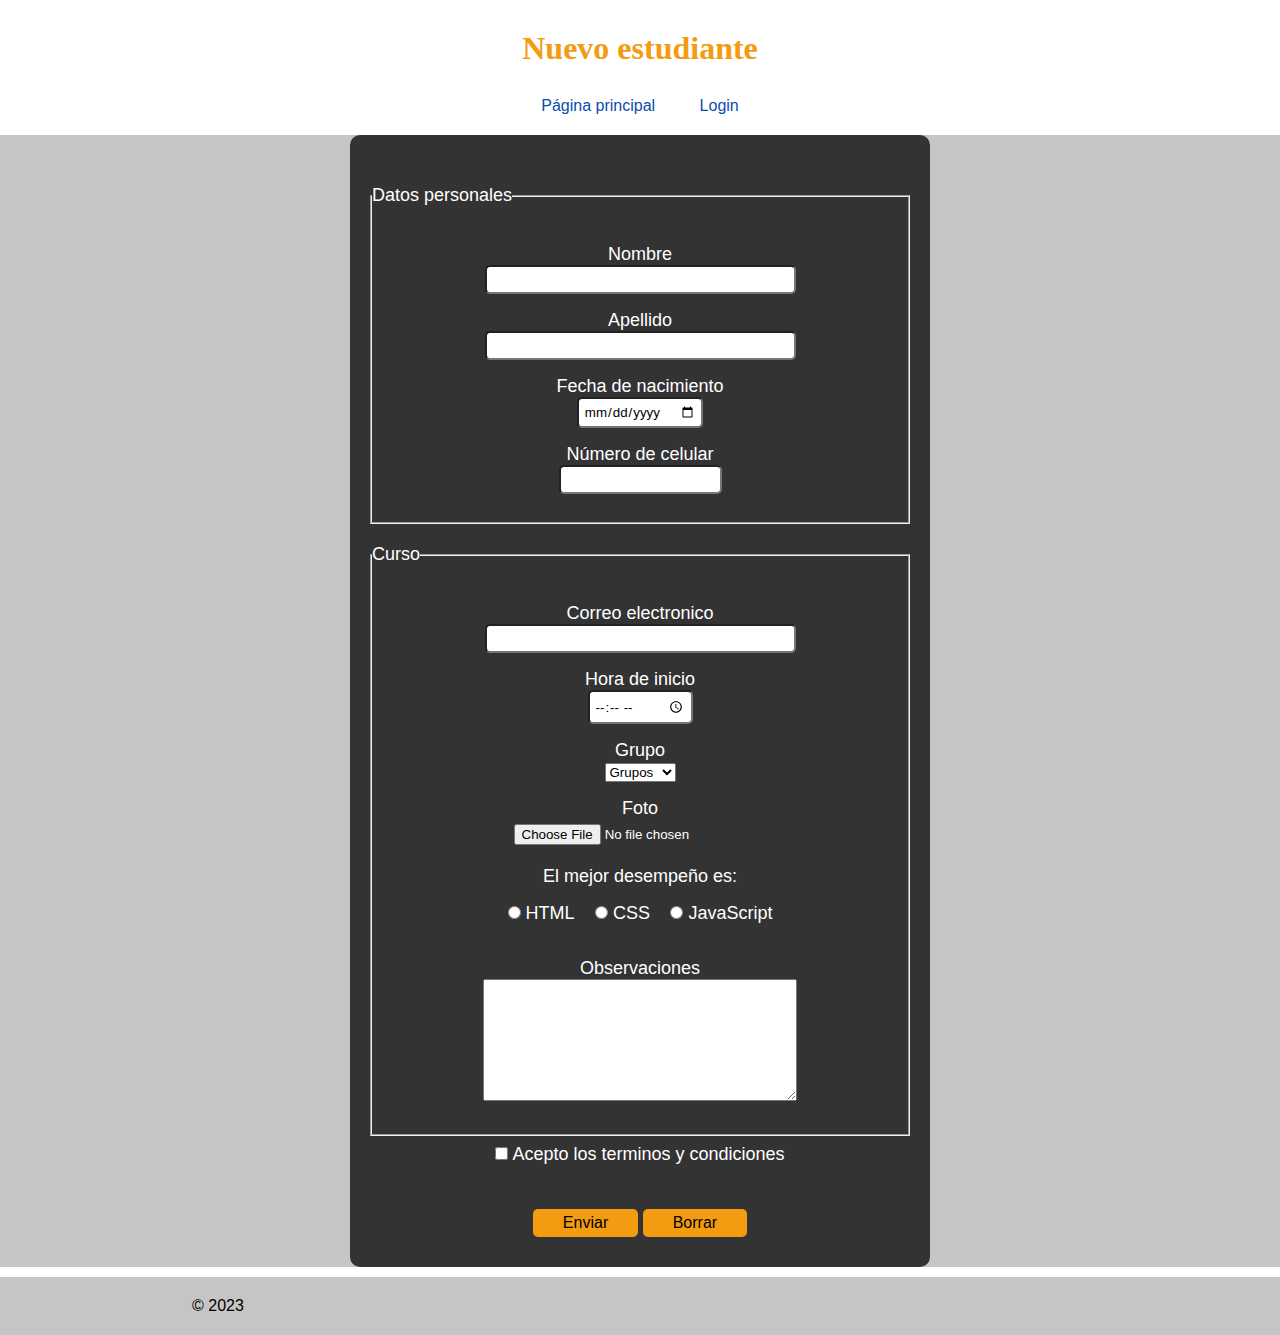
<file: HTML/formulario.html>
<!DOCTYPE html>
<html lang="en">
<head>
    <meta charset="UTF-8">
    <meta http-equiv="X-UA-Compatible" content="IE=edge">
    <meta name="viewport" content="width=device-width, initial-scale=1.0">
    <title>Nuevo estudiante</title>

    <link rel="stylesheet" href="../CSS/estilos.css">
    <link rel="stylesheet" href="../CSS/estilos-formulario.css">
</head>
<body>
    <header>
        <h1>Nuevo estudiante</h1>
        <nav>
            <a href="../index.html">Página principal</a>
            <a href="login.html">Login</a>
        </nav>
    </header>
    <main>
        <form action="../index.html">
            <fieldset>
                <legend>Datos personales</legend>
                <label for="nombre">
                    Nombre <br>
                    <input type="text" id="nombre" size="40">
                </label>
                <br>
                <label for="apellido">
                    Apellido <br>
                    <input type="text" id="apellido" size="40">
                </label>
                <br>
                <label for="fecha-nacimiento">
                    Fecha de nacimiento <br>
                    <input type="date" id="fecha-nacimiento">
                </label>
                <br>
                <label for="telefono">
                    Número de celular <br>
                    <input type="tel">
                </label>
            </fieldset>
            <fieldset>
                <legend>Curso</legend>
                <label for="email">
                    Correo electronico <br>
                    <input type="email" id="email" size="40">
                </label>
                <br>
                <label for="hora-inicio">
                    Hora de inicio <br>
                    <input type="time" id="hora-inicio">
                </label>
                <br>
                <label for="grupo">
                    Grupo <br>
                    <select id="grupo">
                        <option value="0" selected disabled>Grupos</option>
                        <option value="1">Grupo 1</option>
                        <option value="2">Grupo 2</option>
                        <option value="3">Grupo 3</option>
                        <option value="4">Grupo 4</option>
                        <option value="5">Grupo 5</option>
                    </select>
                </label>
                <br>
                <label for="foto">
                    Foto <br>
                    <input type="file" id="foto" accept=".png, .jpg, .jpeg">
                </label>
                <br>
                <div>
                    <label for="tema">
                        El mejor desempeño es:
                    </label>
                    <br>
                    <label for="HTML">
                        <input type="radio" id="HTML" name="tema"> HTML
                    </label>
                    <label for="CSS">
                        <input type="radio" id="CSS" name="tema"> CSS
                    </label>
                    <label for="JS">
                        <input type="radio" id="JS" name="tema"> JavaScript
                    </label>
                </div>
                <br>
                <label for="observaciones">
                    Observaciones <br>
                    <textarea id="observaciones" cols="40" rows="8"></textarea>
                </label>
            </fieldset>
            <label for="tyc">
                <input type="checkbox" id="tyc">
                Acepto los terminos y condiciones
            </label>
            <br><br><br>
            <input type="submit" value="Enviar" class="boton">
            <button type="reset" class="boton">Borrar</button>
        </form>
    </main>
    <footer>
        <p>&copy 2023</p>
    </footer>
</body>
</html>
</file>
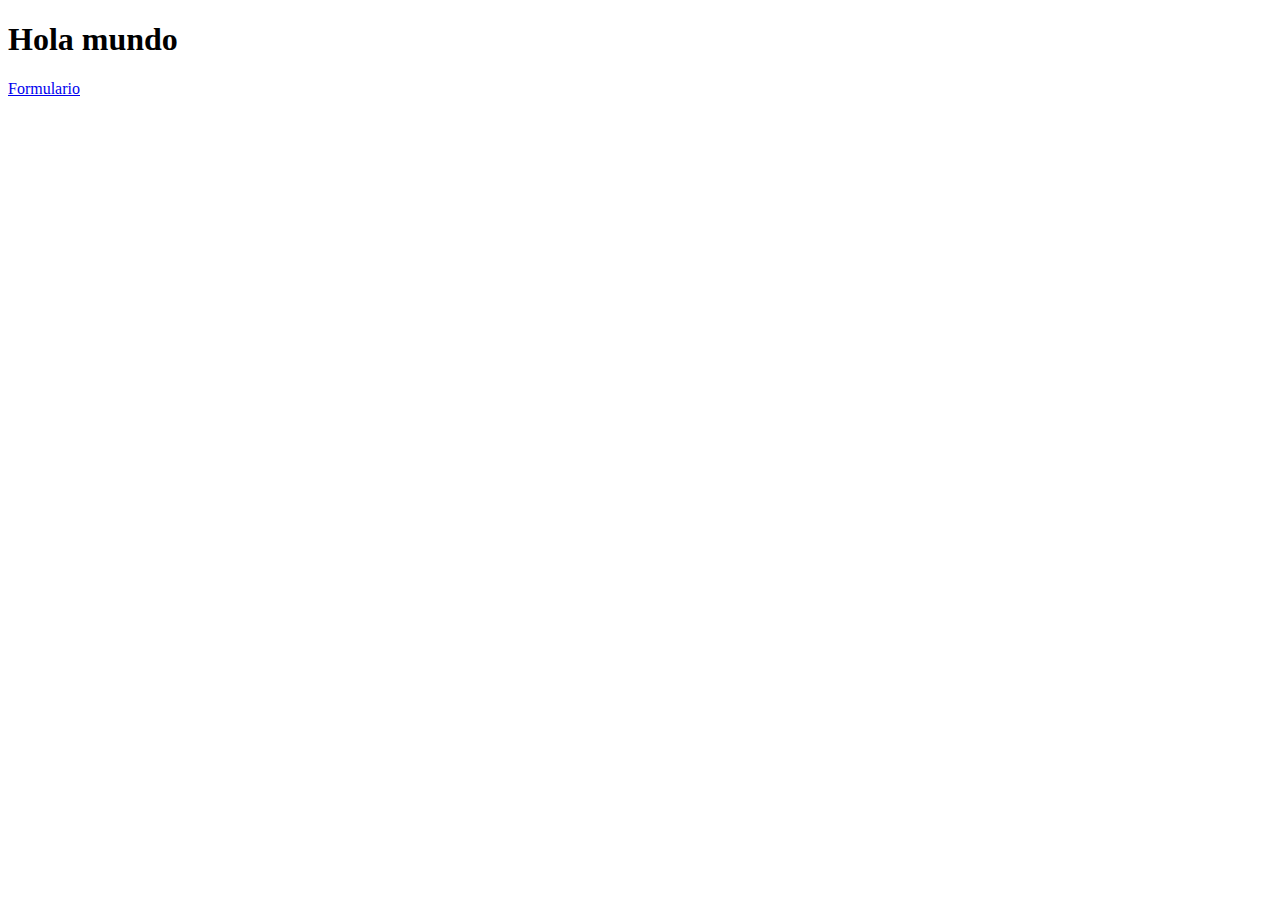
<file: HTML/login.html>
<!DOCTYPE html>
<html lang="en">
<head>
    <meta charset="UTF-8">
    <meta http-equiv="X-UA-Compatible" content="IE=edge">
    <meta name="viewport" content="width=device-width, initial-scale=1.0">
    <title>Login</title>
</head>
<body>
    <h1>Hola mundo</h1>
    <a href="formulario.html">Formulario</a>
</body>
</html>
</file>
<file: CSS/estilos.css>
* {
    margin: 0;
    padding: 0;
    font-family: Helvetica, sans-serif;
}

:root {
    --color-principal: rgb(68, 68, 241);
    --color-secundario: rgb(23, 135, 23);
}

h1,
h2,
h3,
h4,
h5,
h6 {
    font-family: fantasy;
}
</file>
<file: CSS/estilos-formulario.css>
main {
    background-color: #c6c5c5;
}

form {
    background-color: #333;
    margin: 10px 350px;
    text-align: center;
    padding: 30px 20px;
    border-radius: 10px;
    color: white;
}

fieldset {
    padding-top: 30px;
    padding-bottom: 20px;
    margin-top: 20px;
}

legend {
    font-size: large;
    text-align: left;
}

label {
    font-size: large;
    display: inline-block;
    margin: 8px;
}

input {
    padding: 5px;
    border-radius: 5px;
}

.boton {
    background-color: #F39C12;
    padding: 5px 30px;
    border: none;
    border-radius: 5px;
    font-size: medium;
}

.boton:hover {
    background-color: #fb6900;
}

h1 {
    color: #F39C12;
    text-align: center;
    padding: 30px;
}

nav {
    text-align: center;
    padding-bottom: 10px;
}

nav > a {
    color:#094CB0;
    text-decoration: none;
    margin: 0 20px;
}

nav > a:hover {
    color: #F39C12;
    border: 1px solid #F39C12;
    border-radius: 5px;
    padding: 5px;
}

footer {
    padding: 20px 15%;
    background-color: #c6c5c5;
}
</file>
